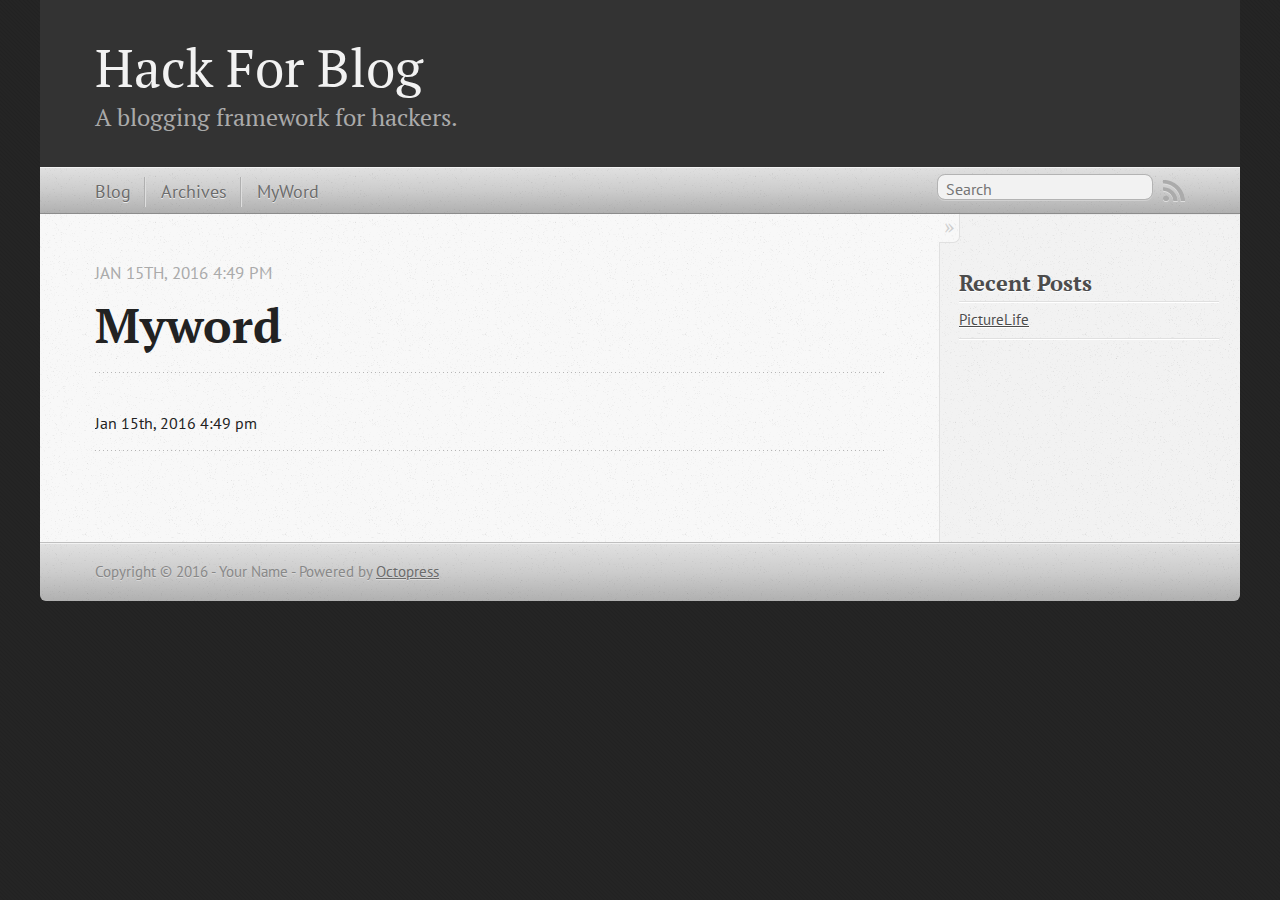
<file: myword/index.html>
<!DOCTYPE html>
<!--[if IEMobile 7 ]><html class="no-js iem7"><![endif]-->
<!--[if lt IE 9]><html class="no-js lte-ie8"><![endif]-->
<!--[if (gt IE 8)|(gt IEMobile 7)|!(IEMobile)|!(IE)]><!--><html class="no-js" lang="en"><!--<![endif]-->
<head>
  <meta charset="utf-8">
  <title>Myword - Hack For Blog</title>
  <meta name="author" content="Your Name">

  
  <meta name="description" content=" Myword Jan 15th, 2016 4:49 pm Jan 15th, 2016 4:49 pm Recent Posts PictureLife ">
  

  <!-- http://t.co/dKP3o1e -->
  <meta name="HandheldFriendly" content="True">
  <meta name="MobileOptimized" content="320">
  <meta name="viewport" content="width=device-width, initial-scale=1">

  
  <link rel="canonical" href="http://createword.github.io/myword/">
  <link href="/favicon.png" rel="icon">
  <link href="/stylesheets/screen.css" media="screen, projection" rel="stylesheet" type="text/css">
  <link href="/atom.xml" rel="alternate" title="Hack For Blog" type="application/atom+xml">
  <script src="/javascripts/modernizr-2.0.js"></script>
  <script src="//libs.baidu.com/jquery/1.9.1/jquery.min.js"></script>
  <script>!window.jQuery && document.write(unescape('%3Cscript src="/javascripts/libs/jquery.min.js"%3E%3C/script%3E'))</script>
  <script src="/javascripts/octopress.js" type="text/javascript"></script>
  <!--Fonts from Google"s Web font directory at http://google.com/webfonts -->
<link href="//fonts.googleapis.com/css?family=PT+Serif:regular,italic,bold,bolditalic" rel="stylesheet" type="text/css">
<link href="//fonts.googleapis.com/css?family=PT+Sans:regular,italic,bold,bolditalic" rel="stylesheet" type="text/css">

  

</head>

<body   >
  <header role="banner"><hgroup>
  <h1><a href="/">Hack For Blog</a></h1>
  
    <h2>A blogging framework for hackers.</h2>
  
</hgroup>

</header>
  <nav role="navigation"><ul class="subscription" data-subscription="rss">
  <li><a href="/atom.xml" rel="subscribe-rss" title="subscribe via RSS">RSS</a></li>
  
</ul>
  
<form action="https://www.baidu.com" method="get">
  <fieldset role="search">
    <input type="hidden" name="sitesearch" value="createword.github.io">
    <input class="search" type="text" name="q" results="0" placeholder="Search"/>
  </fieldset>
</form>
  
<ul class="main-navigation">
  <li><a href="/">Blog</a></li>
  <li><a href="/blog/archives">Archives</a></li>
   <li><a href="/myword">MyWord</a></li>
</ul>

</nav>
  <div id="main">
    <div id="content">
      <div>
<article role="article">
  
  <header>
    <h1 class="entry-title">Myword</h1>
    <p class="meta">




<time class='entry-date' datetime='2016-01-15T16:49:00+08:00'><span class='date'><span class='date-month'>Jan</span> <span class='date-day'>15</span><span class='date-suffix'>th</span>, <span class='date-year'>2016</span></span> <span class='time'>4:49 pm</span></time></p>
  </header>
  
  

  
    <footer>
      <p class="meta">
        
        




<time class='entry-date' datetime='2016-01-15T16:49:00+08:00'><span class='date'><span class='date-month'>Jan</span> <span class='date-day'>15</span><span class='date-suffix'>th</span>, <span class='date-year'>2016</span></span> <span class='time'>4:49 pm</span></time>
        
      </p>
      
        <div class="sharing">
  
  
  
  
  
  <!-- JiaThis Button BEGIN -->
<div class="jiathis_style_32x32">
	<a class="jiathis_button_qzone"></a>
	<a class="jiathis_button_tsina"></a>
	<a class="jiathis_button_tqq"></a>
	<a class="jiathis_button_weixin"></a>
	<a class="jiathis_button_renren"></a>
	<a href="http://www.jiathis.com/share" class="jiathis jiathis_txt jtico jtico_jiathis" target="_blank"></a>
	<a class="jiathis_counter_style"></a>
</div>
<script type="text/javascript" src="http://v3.jiathis.com/code/jia.js" charset="utf-8"></script>
<!-- JiaThis Button END -->
  
</div>

      
    </footer>
  
</article>

</div>

<aside class="sidebar">
  
    <section>
  <h1>Recent Posts</h1>
  <ul id="recent_posts">
    
      <li class="post">
        <a href="/blog/2016/01/15/picforlife/">PictureLife</a>
      </li>
    
  </ul>
</section>





  
</aside>


    </div>
  </div>
  <footer role="contentinfo"><p>
  Copyright &copy; 2016 - Your Name -
  <span class="credit">Powered by <a href="http://octopress.org">Octopress</a></span>
</p>

</footer>
  











</body>
</html>
</file>
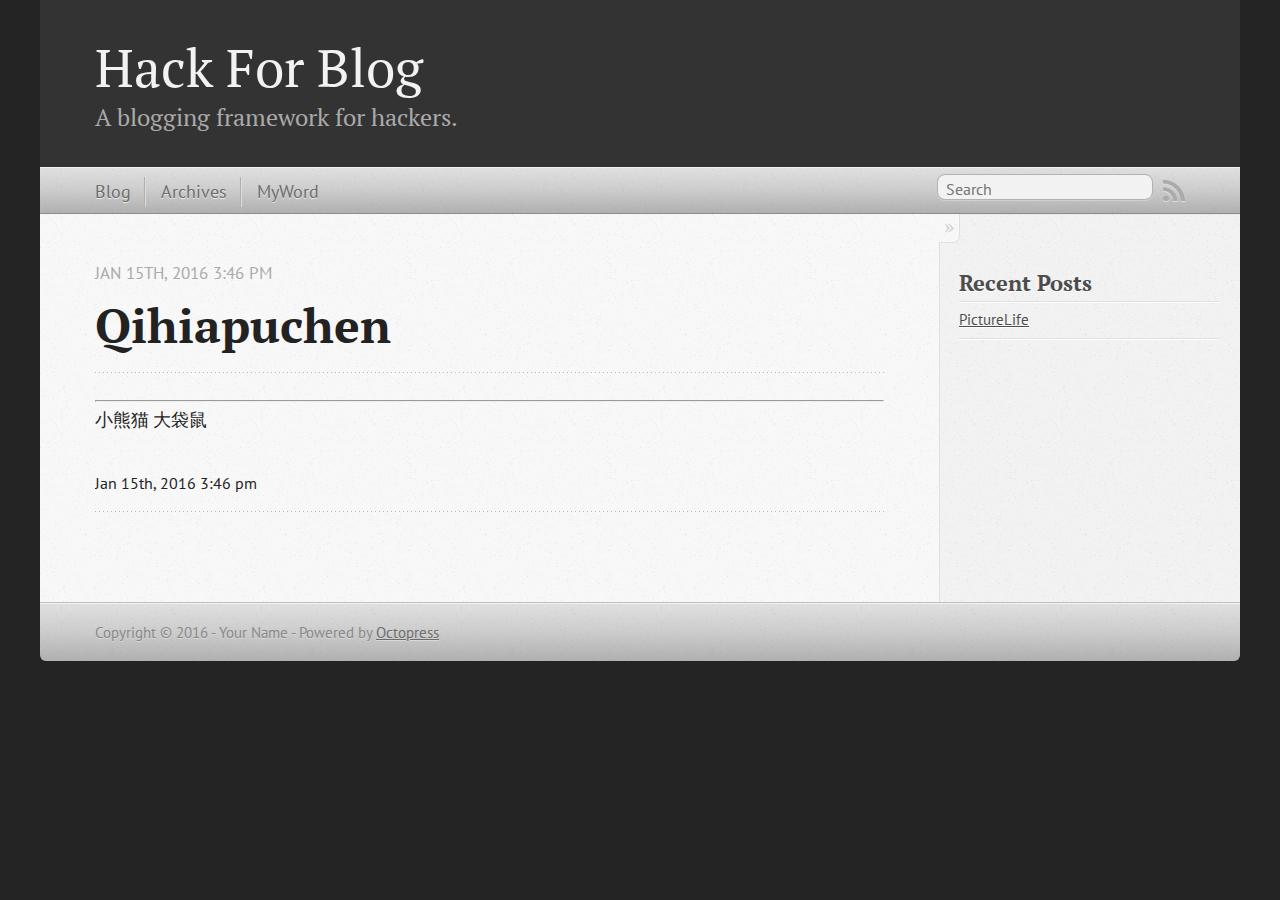
<file: qihiapuchen/index.html>
<!DOCTYPE html>
<!--[if IEMobile 7 ]><html class="no-js iem7"><![endif]-->
<!--[if lt IE 9]><html class="no-js lte-ie8"><![endif]-->
<!--[if (gt IE 8)|(gt IEMobile 7)|!(IEMobile)|!(IE)]><!--><html class="no-js" lang="en"><!--<![endif]-->
<head>
  <meta charset="utf-8">
  <title>Qihiapuchen - Hack For Blog</title>
  <meta name="author" content="Your Name">

  
  <meta name="description" content=" Qihiapuchen Jan 15th, 2016 3:46 pm 小熊猫 大袋鼠 Jan 15th, 2016 3:46 pm Recent Posts PictureLife ">
  

  <!-- http://t.co/dKP3o1e -->
  <meta name="HandheldFriendly" content="True">
  <meta name="MobileOptimized" content="320">
  <meta name="viewport" content="width=device-width, initial-scale=1">

  
  <link rel="canonical" href="http://createword.github.io/qihiapuchen/">
  <link href="/favicon.png" rel="icon">
  <link href="/stylesheets/screen.css" media="screen, projection" rel="stylesheet" type="text/css">
  <link href="/atom.xml" rel="alternate" title="Hack For Blog" type="application/atom+xml">
  <script src="/javascripts/modernizr-2.0.js"></script>
  <script src="//libs.baidu.com/jquery/1.9.1/jquery.min.js"></script>
  <script>!window.jQuery && document.write(unescape('%3Cscript src="/javascripts/libs/jquery.min.js"%3E%3C/script%3E'))</script>
  <script src="/javascripts/octopress.js" type="text/javascript"></script>
  <!--Fonts from Google"s Web font directory at http://google.com/webfonts -->
<link href="//fonts.googleapis.com/css?family=PT+Serif:regular,italic,bold,bolditalic" rel="stylesheet" type="text/css">
<link href="//fonts.googleapis.com/css?family=PT+Sans:regular,italic,bold,bolditalic" rel="stylesheet" type="text/css">

  

</head>

<body   >
  <header role="banner"><hgroup>
  <h1><a href="/">Hack For Blog</a></h1>
  
    <h2>A blogging framework for hackers.</h2>
  
</hgroup>

</header>
  <nav role="navigation"><ul class="subscription" data-subscription="rss">
  <li><a href="/atom.xml" rel="subscribe-rss" title="subscribe via RSS">RSS</a></li>
  
</ul>
  
<form action="https://www.baidu.com" method="get">
  <fieldset role="search">
    <input type="hidden" name="sitesearch" value="createword.github.io">
    <input class="search" type="text" name="q" results="0" placeholder="Search"/>
  </fieldset>
</form>
  
<ul class="main-navigation">
  <li><a href="/">Blog</a></li>
  <li><a href="/blog/archives">Archives</a></li>
   <li><a href="/myword">MyWord</a></li>
</ul>

</nav>
  <div id="main">
    <div id="content">
      <div>
<article role="article">
  
  <header>
    <h1 class="entry-title">Qihiapuchen</h1>
    <p class="meta">




<time class='entry-date' datetime='2016-01-15T15:46:00+08:00'><span class='date'><span class='date-month'>Jan</span> <span class='date-day'>15</span><span class='date-suffix'>th</span>, <span class='date-year'>2016</span></span> <span class='time'>3:46 pm</span></time></p>
  </header>
  
  <hr />

<p>小熊猫  大袋鼠</p>

  
    <footer>
      <p class="meta">
        
        




<time class='entry-date' datetime='2016-01-15T15:46:00+08:00'><span class='date'><span class='date-month'>Jan</span> <span class='date-day'>15</span><span class='date-suffix'>th</span>, <span class='date-year'>2016</span></span> <span class='time'>3:46 pm</span></time>
        
      </p>
      
        <div class="sharing">
  
  
  
  
  
  <!-- JiaThis Button BEGIN -->
<div class="jiathis_style_32x32">
	<a class="jiathis_button_qzone"></a>
	<a class="jiathis_button_tsina"></a>
	<a class="jiathis_button_tqq"></a>
	<a class="jiathis_button_weixin"></a>
	<a class="jiathis_button_renren"></a>
	<a href="http://www.jiathis.com/share" class="jiathis jiathis_txt jtico jtico_jiathis" target="_blank"></a>
	<a class="jiathis_counter_style"></a>
</div>
<script type="text/javascript" src="http://v3.jiathis.com/code/jia.js" charset="utf-8"></script>
<!-- JiaThis Button END -->
  
</div>

      
    </footer>
  
</article>

</div>

<aside class="sidebar">
  
    <section>
  <h1>Recent Posts</h1>
  <ul id="recent_posts">
    
      <li class="post">
        <a href="/blog/2016/01/15/picforlife/">PictureLife</a>
      </li>
    
  </ul>
</section>





  
</aside>


    </div>
  </div>
  <footer role="contentinfo"><p>
  Copyright &copy; 2016 - Your Name -
  <span class="credit">Powered by <a href="http://octopress.org">Octopress</a></span>
</p>

</footer>
  











</body>
</html>
</file>
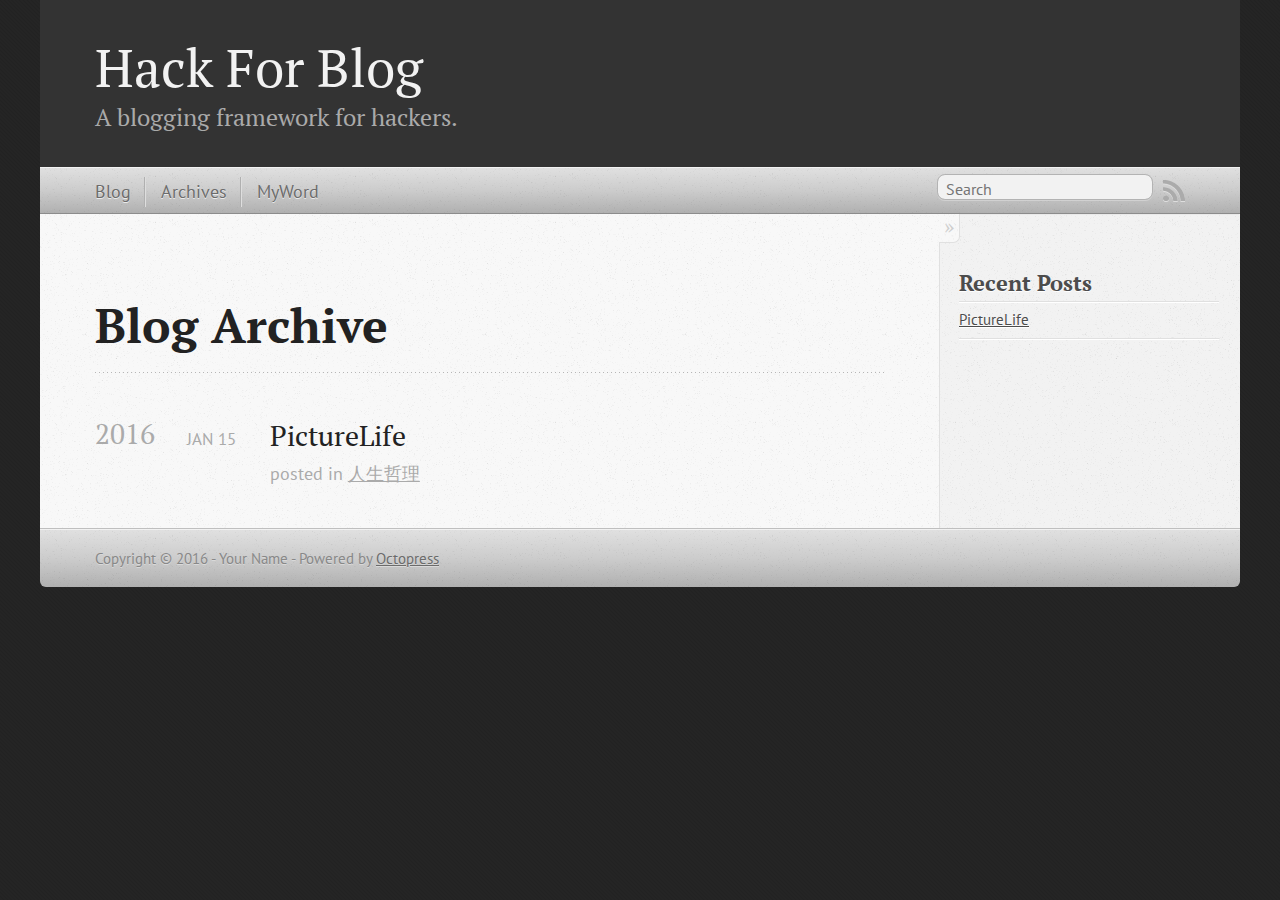
<file: blog/archives/index.html>
<!DOCTYPE html>
<!--[if IEMobile 7 ]><html class="no-js iem7"><![endif]-->
<!--[if lt IE 9]><html class="no-js lte-ie8"><![endif]-->
<!--[if (gt IE 8)|(gt IEMobile 7)|!(IEMobile)|!(IE)]><!--><html class="no-js" lang="en"><!--<![endif]-->
<head>
  <meta charset="utf-8">
  <title>Blog Archive - Hack For Blog</title>
  <meta name="author" content="Your Name">

  
  <meta name="description" content=" Blog Archive 2016 PictureLife
Jan 15 2016 posted in 人生哲理 Recent Posts PictureLife ">
  

  <!-- http://t.co/dKP3o1e -->
  <meta name="HandheldFriendly" content="True">
  <meta name="MobileOptimized" content="320">
  <meta name="viewport" content="width=device-width, initial-scale=1">

  
  <link rel="canonical" href="http://createword.github.io/blog/archives/">
  <link href="/favicon.png" rel="icon">
  <link href="/stylesheets/screen.css" media="screen, projection" rel="stylesheet" type="text/css">
  <link href="/atom.xml" rel="alternate" title="Hack For Blog" type="application/atom+xml">
  <script src="/javascripts/modernizr-2.0.js"></script>
  <script src="//libs.baidu.com/jquery/1.9.1/jquery.min.js"></script>
  <script>!window.jQuery && document.write(unescape('%3Cscript src="/javascripts/libs/jquery.min.js"%3E%3C/script%3E'))</script>
  <script src="/javascripts/octopress.js" type="text/javascript"></script>
  <!--Fonts from Google"s Web font directory at http://google.com/webfonts -->
<link href="//fonts.googleapis.com/css?family=PT+Serif:regular,italic,bold,bolditalic" rel="stylesheet" type="text/css">
<link href="//fonts.googleapis.com/css?family=PT+Sans:regular,italic,bold,bolditalic" rel="stylesheet" type="text/css">

  

</head>

<body   >
  <header role="banner"><hgroup>
  <h1><a href="/">Hack For Blog</a></h1>
  
    <h2>A blogging framework for hackers.</h2>
  
</hgroup>

</header>
  <nav role="navigation"><ul class="subscription" data-subscription="rss">
  <li><a href="/atom.xml" rel="subscribe-rss" title="subscribe via RSS">RSS</a></li>
  
</ul>
  
<form action="https://www.baidu.com" method="get">
  <fieldset role="search">
    <input type="hidden" name="sitesearch" value="createword.github.io">
    <input class="search" type="text" name="q" results="0" placeholder="Search"/>
  </fieldset>
</form>
  
<ul class="main-navigation">
  <li><a href="/">Blog</a></li>
  <li><a href="/blog/archives">Archives</a></li>
   <li><a href="/myword">MyWord</a></li>
</ul>

</nav>
  <div id="main">
    <div id="content">
      <div>
<article role="article">
  
  <header>
    <h1 class="entry-title">Blog Archive</h1>
    
  </header>
  
  <div id="blog-archives">



  
  <h2>2016</h2>

<article>
  
<h1><a href="/blog/2016/01/15/picforlife/">PictureLife</a></h1>
<time datetime="2016-01-15T16:56:07+08:00" pubdate><span class='month'>Jan</span> <span class='day'>15</span> <span class='year'>2016</span></time>

<footer>
  <span class="categories">posted in <a class='category' href='/blog/categories/ren-sheng-zhe-li/'>人生哲理</a></span>
</footer>


</article>

</div>

  
</article>

</div>

<aside class="sidebar">
  
    <section>
  <h1>Recent Posts</h1>
  <ul id="recent_posts">
    
      <li class="post">
        <a href="/blog/2016/01/15/picforlife/">PictureLife</a>
      </li>
    
  </ul>
</section>





  
</aside>


    </div>
  </div>
  <footer role="contentinfo"><p>
  Copyright &copy; 2016 - Your Name -
  <span class="credit">Powered by <a href="http://octopress.org">Octopress</a></span>
</p>

</footer>
  











</body>
</html>
</file>
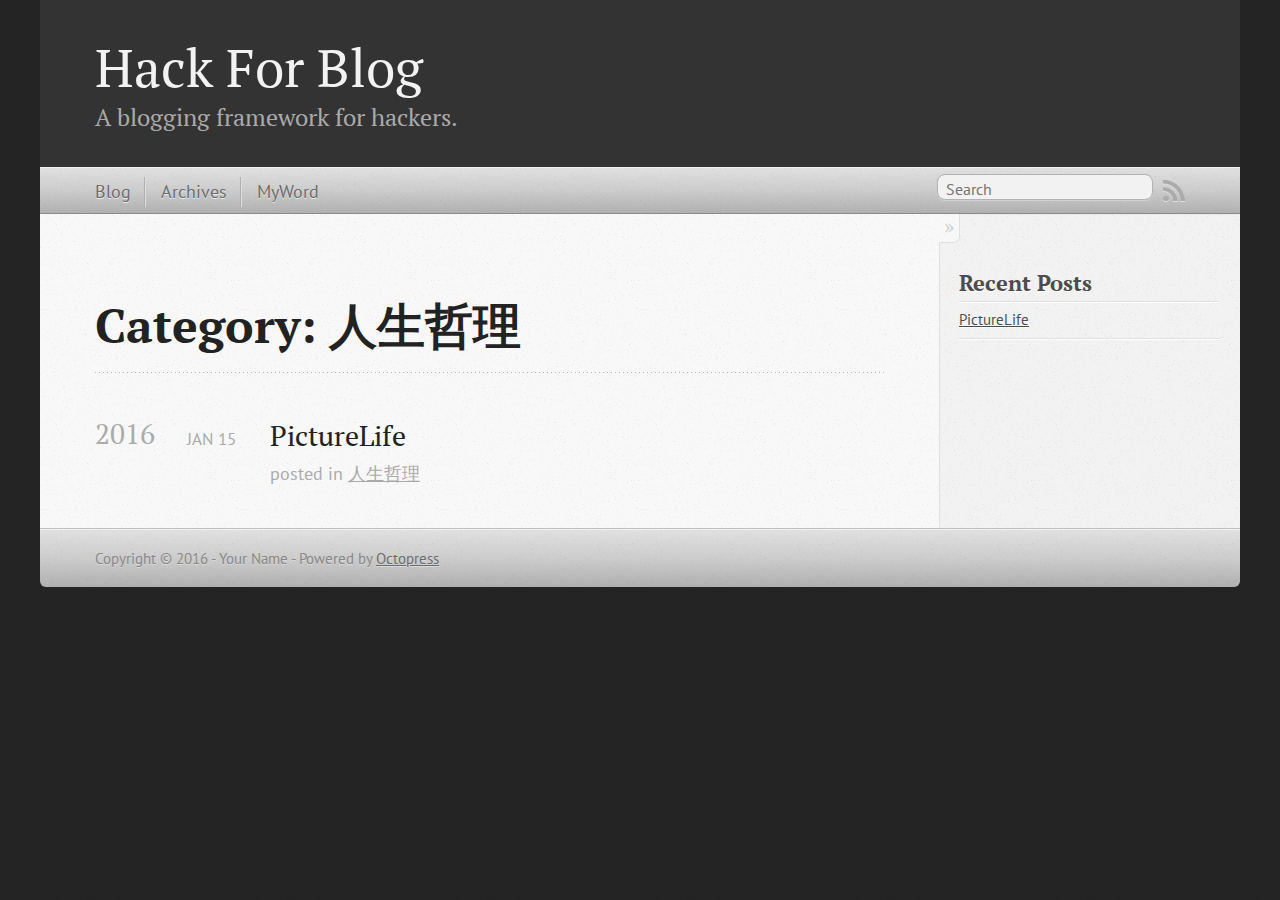
<file: blog/categories/ren-sheng-zhe-li/index.html>
<!DOCTYPE html>
<!--[if IEMobile 7 ]><html class="no-js iem7"><![endif]-->
<!--[if lt IE 9]><html class="no-js lte-ie8"><![endif]-->
<!--[if (gt IE 8)|(gt IEMobile 7)|!(IEMobile)|!(IE)]><!--><html class="no-js" lang="en"><!--<![endif]-->
<head>
  <meta charset="utf-8">
  <title>Category: 人生哲理 - Hack For Blog</title>
  <meta name="author" content="Your Name">

  
  <meta name="description" content="Category: 人生哲理">
  

  <!-- http://t.co/dKP3o1e -->
  <meta name="HandheldFriendly" content="True">
  <meta name="MobileOptimized" content="320">
  <meta name="viewport" content="width=device-width, initial-scale=1">

  
  <link rel="canonical" href="http://createword.github.io/blog/categories/ren-sheng-zhe-li/">
  <link href="/favicon.png" rel="icon">
  <link href="/stylesheets/screen.css" media="screen, projection" rel="stylesheet" type="text/css">
  <link href="/atom.xml" rel="alternate" title="Hack For Blog" type="application/atom+xml">
  <script src="/javascripts/modernizr-2.0.js"></script>
  <script src="//libs.baidu.com/jquery/1.9.1/jquery.min.js"></script>
  <script>!window.jQuery && document.write(unescape('%3Cscript src="/javascripts/libs/jquery.min.js"%3E%3C/script%3E'))</script>
  <script src="/javascripts/octopress.js" type="text/javascript"></script>
  <!--Fonts from Google"s Web font directory at http://google.com/webfonts -->
<link href="//fonts.googleapis.com/css?family=PT+Serif:regular,italic,bold,bolditalic" rel="stylesheet" type="text/css">
<link href="//fonts.googleapis.com/css?family=PT+Sans:regular,italic,bold,bolditalic" rel="stylesheet" type="text/css">

  

</head>

<body   >
  <header role="banner"><hgroup>
  <h1><a href="/">Hack For Blog</a></h1>
  
    <h2>A blogging framework for hackers.</h2>
  
</hgroup>

</header>
  <nav role="navigation"><ul class="subscription" data-subscription="rss">
  <li><a href="/atom.xml" rel="subscribe-rss" title="subscribe via RSS">RSS</a></li>
  
</ul>
  
<form action="https://www.baidu.com" method="get">
  <fieldset role="search">
    <input type="hidden" name="sitesearch" value="createword.github.io">
    <input class="search" type="text" name="q" results="0" placeholder="Search"/>
  </fieldset>
</form>
  
<ul class="main-navigation">
  <li><a href="/">Blog</a></li>
  <li><a href="/blog/archives">Archives</a></li>
   <li><a href="/myword">MyWord</a></li>
</ul>

</nav>
  <div id="main">
    <div id="content">
      <div>
<article role="article">
  
  <header>
    <h1 class="entry-title">Category: 人生哲理</h1>
    
  </header>
  
  <div id="blog-archives" class="category">



  
  <h2>2016</h2>

<article>
  
<h1><a href="/blog/2016/01/15/picforlife/">PictureLife</a></h1>
<time datetime="2016-01-15T16:56:07+08:00" pubdate><span class='month'>Jan</span> <span class='day'>15</span> <span class='year'>2016</span></time>

<footer>
  <span class="categories">posted in <a class='category' href='/blog/categories/ren-sheng-zhe-li/'>人生哲理</a></span>
</footer>


</article>

</div>

  
</article>

</div>

<aside class="sidebar">
  
    <section>
  <h1>Recent Posts</h1>
  <ul id="recent_posts">
    
      <li class="post">
        <a href="/blog/2016/01/15/picforlife/">PictureLife</a>
      </li>
    
  </ul>
</section>





  
</aside>


    </div>
  </div>
  <footer role="contentinfo"><p>
  Copyright &copy; 2016 - Your Name -
  <span class="credit">Powered by <a href="http://octopress.org">Octopress</a></span>
</p>

</footer>
  











</body>
</html>
</file>
<file: stylesheets/screen.css>
html,body,div,span,applet,object,iframe,h1,h2,h3,h4,h5,h6,p,blockquote,pre,a,abbr,acronym,address,big,cite,code,del,dfn,em,img,ins,kbd,q,s,samp,small,strike,strong,sub,sup,tt,var,b,u,i,center,dl,dt,dd,ol,ul,li,fieldset,form,label,legend,table,caption,tbody,tfoot,thead,tr,th,td,article,aside,canvas,details,embed,figure,figcaption,footer,header,hgroup,menu,nav,output,ruby,section,summary,time,mark,audio,video{margin:0;padding:0;border:0;font:inherit;font-size:100%;vertical-align:baseline}html{line-height:1}ol,ul{list-style:none}table{border-collapse:collapse;border-spacing:0}caption,th,td{text-align:left;font-weight:normal;vertical-align:middle}q,blockquote{quotes:none}q:before,q:after,blockquote:before,blockquote:after{content:"";content:none}a img{border:none}article,aside,details,figcaption,figure,footer,header,hgroup,main,menu,nav,section,summary{display:block}a{color:#1863a1}a:visited{color:#751590}a:focus{color:#0181eb}a:hover{color:#0181eb}a:active{color:#01579f}aside.sidebar a{color:#222}aside.sidebar a:focus{color:#0181eb}aside.sidebar a:hover{color:#0181eb}aside.sidebar a:active{color:#01579f}a{-moz-transition:color .3s;-o-transition:color .3s;-webkit-transition:color .3s;transition:color .3s}html{background:#252525 url('/images/line-tile.png?1452843855') top left}body>div{background:#f2f2f2 url('/images/noise.png?1452843855') top left;border-bottom:1px solid #bfbfbf}body>div>div{background:#f8f8f8 url('/images/noise.png?1452843855') top left;border-right:1px solid #e0e0e0}.heading,body>header h1,h1,h2,h3,h4,h5,h6{font-family:"PT Serif","Georgia","Helvetica Neue",Arial,sans-serif}.sans,body>header h2,article header p.meta,article>footer,#content .blog-index footer,html .gist .gist-file .gist-meta,#blog-archives a.category,#blog-archives time,aside.sidebar section,body>footer{font-family:"PT Sans","Helvetica Neue",Arial,sans-serif}.serif,body,#content .blog-index a[rel=full-article]{font-family:"PT Serif",Georgia,Times,"Times New Roman",serif}.mono,pre,code,tt,p code,li code{font-family:Menlo,Monaco,"Andale Mono","lucida console","Courier New",monospace}body>header h1{font-size:2.2em;font-family:"PT Serif","Georgia","Helvetica Neue",Arial,sans-serif;font-weight:normal;line-height:1.2em;margin-bottom:0.6667em}body>header h2{font-family:"PT Serif","Georgia","Helvetica Neue",Arial,sans-serif}body{line-height:1.5em;color:#222}h1{font-size:2.2em;line-height:1.2em}@media only screen and (min-width: 992px){body{font-size:1.15em}h1{font-size:2.6em;line-height:1.2em}}h1,h2,h3,h4,h5,h6{text-rendering:optimizelegibility;margin-bottom:1em;font-weight:bold}h2,section h1{font-size:1.5em}h3,section h2,section section h1{font-size:1.3em}h4,section h3,section section h2,section section section h1{font-size:1em}h5,section h4,section section h3{font-size:.9em}h6,section h5,section section h4,section section section h3{font-size:.8em}p,article blockquote,ul,ol{margin-bottom:1.5em}ul{list-style-type:disc}ul ul{list-style-type:circle;margin-bottom:0px}ul ul ul{list-style-type:square;margin-bottom:0px}ol{list-style-type:decimal}ol ol{list-style-type:lower-alpha;margin-bottom:0px}ol ol ol{list-style-type:lower-roman;margin-bottom:0px}ul,ul ul,ul ol,ol,ol ul,ol ol{margin-left:1.3em}ul ul,ul ol,ol ul,ol ol{margin-bottom:0em}strong{font-weight:bold}em{font-style:italic}sup,sub{font-size:0.75em;position:relative;display:inline-block;padding:0 .2em;line-height:.8em}sup{top:-.5em}sub{bottom:-.5em}a[rev='footnote']{font-size:.75em;padding:0 .3em;line-height:1}q{font-style:italic}q:before{content:"\201C"}q:after{content:"\201D"}em,dfn{font-style:italic}strong,dfn{font-weight:bold}del,s{text-decoration:line-through}abbr,acronym{border-bottom:1px dotted;cursor:help}hr{margin-bottom:0.2em}small{font-size:.8em}big{font-size:1.2em}article blockquote{font-style:italic;position:relative;font-size:1.2em;line-height:1.5em;padding-left:1em;border-left:4px solid rgba(170,170,170,0.5)}article blockquote cite{font-style:italic}article blockquote cite a{color:#aaa !important;word-wrap:break-word}article blockquote cite:before{content:'\2014';padding-right:.3em;padding-left:.3em;color:#aaa}@media only screen and (min-width: 992px){article blockquote{padding-left:1.5em;border-left-width:4px}}.pullquote-right:before,.pullquote-left:before{padding:0;border:none;content:attr(data-pullquote);float:right;width:45%;margin:.5em 0 1em 1.5em;position:relative;top:7px;font-size:1.4em;line-height:1.45em}.pullquote-left:before{float:left;margin:.5em 1.5em 1em 0}.force-wrap,article a,aside.sidebar a{white-space:-moz-pre-wrap;white-space:-pre-wrap;white-space:-o-pre-wrap;white-space:pre-wrap;word-wrap:break-word}.group,body>header,body>nav,body>footer,body #content>article,body #content>div>article,body #content>div>section,body div.pagination,aside.sidebar,#main,#content,.sidebar{*zoom:1}.group:after,body>header:after,body>nav:after,body>footer:after,body #content>article:after,body #content>div>article:after,body #content>div>section:after,body div.pagination:after,#main:after,#content:after,.sidebar:after{content:"";display:table;clear:both}body{-webkit-text-size-adjust:none;max-width:1200px;position:relative;margin:0 auto}body>header,body>nav,body>footer,body #content>article,body #content>div>article,body #content>div>section{padding-left:18px;padding-right:18px}@media only screen and (min-width: 480px){body>header,body>nav,body>footer,body #content>article,body #content>div>article,body #content>div>section{padding-left:25px;padding-right:25px}}@media only screen and (min-width: 768px){body>header,body>nav,body>footer,body #content>article,body #content>div>article,body #content>div>section{padding-left:35px;padding-right:35px}}@media only screen and (min-width: 992px){body>header,body>nav,body>footer,body #content>article,body #content>div>article,body #content>div>section{padding-left:55px;padding-right:55px}}body div.pagination{margin-left:18px;margin-right:18px}@media only screen and (min-width: 480px){body div.pagination{margin-left:25px;margin-right:25px}}@media only screen and (min-width: 768px){body div.pagination{margin-left:35px;margin-right:35px}}@media only screen and (min-width: 992px){body div.pagination{margin-left:55px;margin-right:55px}}body>header{font-size:1em;padding-top:1.5em;padding-bottom:1.5em}#content{overflow:hidden}#content>div,#content>article{width:100%}aside.sidebar{float:none;padding:0 18px 1px;background-color:#f7f7f7;border-top:1px solid #e0e0e0}.flex-content,article img,article video,article .flash-video,aside.sidebar img{max-width:100%;height:auto}.basic-alignment.left,article img.left,article video.left,article .left.flash-video,aside.sidebar img.left{float:left;margin-right:1.5em}.basic-alignment.right,article img.right,article video.right,article .right.flash-video,aside.sidebar img.right{float:right;margin-left:1.5em}.basic-alignment.center,article img.center,article video.center,article .center.flash-video,aside.sidebar img.center{display:block;margin:0 auto 1.5em}.basic-alignment.left,article img.left,article video.left,article .left.flash-video,aside.sidebar img.left,.basic-alignment.right,article img.right,article video.right,article .right.flash-video,aside.sidebar img.right{margin-bottom:.8em}.toggle-sidebar,.no-sidebar .toggle-sidebar{display:none}@media only screen and (min-width: 750px){body.sidebar-footer aside.sidebar{float:none;width:auto;clear:left;margin:0;padding:0 35px 1px;background-color:#f7f7f7;border-top:1px solid #eaeaea}body.sidebar-footer aside.sidebar section.odd,body.sidebar-footer aside.sidebar section.even{float:left;width:48%}body.sidebar-footer aside.sidebar section.odd{margin-left:0}body.sidebar-footer aside.sidebar section.even{margin-left:4%}body.sidebar-footer aside.sidebar.thirds section{width:30%;margin-left:5%}body.sidebar-footer aside.sidebar.thirds section.first{margin-left:0;clear:both}}body.sidebar-footer #content{margin-right:0px}body.sidebar-footer .toggle-sidebar{display:none}@media only screen and (min-width: 550px){body>header{font-size:1em}}@media only screen and (min-width: 750px){aside.sidebar{float:none;width:auto;clear:left;margin:0;padding:0 35px 1px;background-color:#f7f7f7;border-top:1px solid #eaeaea}aside.sidebar section.odd,aside.sidebar section.even{float:left;width:48%}aside.sidebar section.odd{margin-left:0}aside.sidebar section.even{margin-left:4%}aside.sidebar.thirds section{width:30%;margin-left:5%}aside.sidebar.thirds section.first{margin-left:0;clear:both}}@media only screen and (min-width: 768px){body{-webkit-text-size-adjust:auto}body>header{font-size:1.2em}#main{padding:0;margin:0 auto}#content{overflow:visible;margin-right:240px;position:relative}.no-sidebar #content{margin-right:0;border-right:0}.collapse-sidebar #content{margin-right:20px}#content>div,#content>article{padding-top:17.5px;padding-bottom:17.5px;float:left}aside.sidebar{width:210px;padding:0 15px 15px;background:none;clear:none;float:left;margin:0 -100% 0 0}aside.sidebar section{width:auto;margin-left:0}aside.sidebar section.odd,aside.sidebar section.even{float:none;width:auto;margin-left:0}.collapse-sidebar aside.sidebar{float:none;width:auto;clear:left;margin:0;padding:0 35px 1px;background-color:#f7f7f7;border-top:1px solid #eaeaea}.collapse-sidebar aside.sidebar section.odd,.collapse-sidebar aside.sidebar section.even{float:left;width:48%}.collapse-sidebar aside.sidebar section.odd{margin-left:0}.collapse-sidebar aside.sidebar section.even{margin-left:4%}.collapse-sidebar aside.sidebar.thirds section{width:30%;margin-left:5%}.collapse-sidebar aside.sidebar.thirds section.first{margin-left:0;clear:both}}@media only screen and (min-width: 992px){body>header{font-size:1.3em}#content{margin-right:300px}#content>div,#content>article{padding-top:27.5px;padding-bottom:27.5px}aside.sidebar{width:260px;padding:1.2em 20px 20px}.collapse-sidebar aside.sidebar{padding-left:55px;padding-right:55px}}@media only screen and (min-width: 768px){ul,ol{margin-left:0}}body>header{background:#333}body>header h1{display:inline-block;margin:0}body>header h1 a,body>header h1 a:visited,body>header h1 a:hover{color:#f2f2f2;text-decoration:none}body>header h2{margin:.2em 0 0;font-size:1em;color:#aaa;font-weight:normal}body>nav{position:relative;background-color:#ccc;background:url('/images/noise.png?1452843855'),url('[data-uri]');background:url('/images/noise.png?1452843855'),-webkit-gradient(linear, 50% 0%, 50% 100%, color-stop(0%, #e0e0e0),color-stop(50%, #cccccc),color-stop(100%, #b0b0b0));background:url('/images/noise.png?1452843855'),-moz-linear-gradient(#e0e0e0,#cccccc,#b0b0b0);background:url('/images/noise.png?1452843855'),-webkit-linear-gradient(#e0e0e0,#cccccc,#b0b0b0);background:url('/images/noise.png?1452843855'),linear-gradient(#e0e0e0,#cccccc,#b0b0b0);border-top:1px solid #f2f2f2;border-bottom:1px solid #8c8c8c;padding-top:.35em;padding-bottom:.35em}body>nav form{-moz-background-clip:padding;-o-background-clip:padding-box;-webkit-background-clip:padding;background-clip:padding-box;margin:0;padding:0}body>nav form .search{padding:.3em .5em 0;font-size:.85em;font-family:"PT Sans","Helvetica Neue",Arial,sans-serif;line-height:1.1em;width:95%;-moz-border-radius:.5em;-webkit-border-radius:.5em;border-radius:.5em;-moz-background-clip:padding;-o-background-clip:padding-box;-webkit-background-clip:padding;background-clip:padding-box;-moz-box-shadow:#d1d1d1 0 1px;-webkit-box-shadow:#d1d1d1 0 1px;box-shadow:#d1d1d1 0 1px;background-color:#f2f2f2;border:1px solid #b3b3b3;color:#888}body>nav form .search:focus{color:#444;border-color:#80b1df;-moz-box-shadow:#80b1df 0 0 4px,#80b1df 0 0 3px inset;-webkit-box-shadow:#80b1df 0 0 4px,#80b1df 0 0 3px inset;box-shadow:#80b1df 0 0 4px,#80b1df 0 0 3px inset;background-color:#fff;outline:none}body>nav fieldset[role=search]{float:right;width:48%}body>nav fieldset.mobile-nav{float:left;width:48%}body>nav fieldset.mobile-nav select{width:100%;font-size:.8em;border:1px solid #888}body>nav ul{display:none}@media only screen and (min-width: 550px){body>nav{font-size:.9em}body>nav ul{margin:0;padding:0;border:0;overflow:hidden;*zoom:1;float:left;display:block;padding-top:.15em}body>nav ul li{list-style-image:none;list-style-type:none;margin-left:0;white-space:nowrap;float:left;padding-left:0;padding-right:0}body>nav ul li:first-child{padding-left:0}body>nav ul li:last-child{padding-right:0}body>nav ul li.last{padding-right:0}body>nav ul.subscription{margin-left:.8em;float:right}body>nav ul.subscription li:last-child a{padding-right:0}body>nav ul li{margin:0}body>nav a{color:#6b6b6b;font-family:"PT Sans","Helvetica Neue",Arial,sans-serif;text-shadow:#ebebeb 0 1px;float:left;text-decoration:none;font-size:1.1em;padding:.1em 0;line-height:1.5em}body>nav a:visited{color:#6b6b6b}body>nav a:hover{color:#2b2b2b}body>nav li+li{border-left:1px solid #b0b0b0;margin-left:.8em}body>nav li+li a{padding-left:.8em;border-left:1px solid #dedede}body>nav form{float:right;text-align:left;padding-left:.8em;width:175px}body>nav form .search{width:93%;font-size:.95em;line-height:1.2em}body>nav ul[data-subscription$=email]+form{width:97px}body>nav ul[data-subscription$=email]+form .search{width:91%}body>nav fieldset.mobile-nav{display:none}body>nav fieldset[role=search]{width:99%}}@media only screen and (min-width: 992px){body>nav form{width:215px}body>nav ul[data-subscription$=email]+form{width:147px}}.no-placeholder body>nav .search{background:#f2f2f2 url('/images/search.png?1452843855') 0.3em 0.25em no-repeat;text-indent:1.3em}@media only screen and (min-width: 550px){.maskImage body>nav ul[data-subscription$=email]+form{width:123px}}@media only screen and (min-width: 992px){.maskImage body>nav ul[data-subscription$=email]+form{width:173px}}.maskImage ul.subscription{position:relative;top:.2em}.maskImage ul.subscription li,.maskImage ul.subscription a{border:0;padding:0}.maskImage a[rel=subscribe-rss]{position:relative;top:0px;text-indent:-999999em;background-color:#dedede;border:0;padding:0}.maskImage a[rel=subscribe-rss],.maskImage a[rel=subscribe-rss]:after{-webkit-mask-image:url('/images/rss.png?1452843855');-moz-mask-image:url('/images/rss.png?1452843855');-ms-mask-image:url('/images/rss.png?1452843855');-o-mask-image:url('/images/rss.png?1452843855');mask-image:url('/images/rss.png?1452843855');-webkit-mask-repeat:no-repeat;-moz-mask-repeat:no-repeat;-ms-mask-repeat:no-repeat;-o-mask-repeat:no-repeat;mask-repeat:no-repeat;width:22px;height:22px}.maskImage a[rel=subscribe-rss]:after{content:"";position:absolute;top:-1px;left:0;background-color:#ababab}.maskImage a[rel=subscribe-rss]:hover:after{background-color:#9e9e9e}.maskImage a[rel=subscribe-email]{position:relative;top:0px;text-indent:-999999em;background-color:#dedede;border:0;padding:0}.maskImage a[rel=subscribe-email],.maskImage a[rel=subscribe-email]:after{-webkit-mask-image:url('/images/email.png?1452843855');-moz-mask-image:url('/images/email.png?1452843855');-ms-mask-image:url('/images/email.png?1452843855');-o-mask-image:url('/images/email.png?1452843855');mask-image:url('/images/email.png?1452843855');-webkit-mask-repeat:no-repeat;-moz-mask-repeat:no-repeat;-ms-mask-repeat:no-repeat;-o-mask-repeat:no-repeat;mask-repeat:no-repeat;width:28px;height:22px}.maskImage a[rel=subscribe-email]:after{content:"";position:absolute;top:-1px;left:0;background-color:#ababab}.maskImage a[rel=subscribe-email]:hover:after{background-color:#9e9e9e}article{padding-top:1em}article header{position:relative;padding-top:2em;padding-bottom:1em;margin-bottom:1em;background:url('[data-uri]') bottom left repeat-x}article header h1{margin:0}article header h1 a{text-decoration:none}article header h1 a:hover{text-decoration:underline}article header p{font-size:.9em;color:#aaa;margin:0}article header p.meta{text-transform:uppercase;position:absolute;top:0}@media only screen and (min-width: 768px){article header{margin-bottom:1.5em;padding-bottom:1em;background:url('[data-uri]') bottom left repeat-x}}article h2{padding-top:0.8em;background:url('[data-uri]') top left repeat-x}.entry-content article h2:first-child,article header+h2{padding-top:0}article h2:first-child,article header+h2{background:none}article .feature{padding-top:.5em;margin-bottom:1em;padding-bottom:1em;background:url('[data-uri]') bottom left repeat-x;font-size:2.0em;font-style:italic;line-height:1.3em}article img,article video,article .flash-video{-moz-border-radius:.3em;-webkit-border-radius:.3em;border-radius:.3em;-moz-box-shadow:rgba(0,0,0,0.15) 0 1px 4px;-webkit-box-shadow:rgba(0,0,0,0.15) 0 1px 4px;box-shadow:rgba(0,0,0,0.15) 0 1px 4px;-moz-box-sizing:border-box;-webkit-box-sizing:border-box;box-sizing:border-box;border:#fff 0.5em solid}article video,article .flash-video{margin:0 auto 1.5em}article video{display:block;width:100%}article .flash-video>div{position:relative;display:block;padding-bottom:56.25%;padding-top:1px;height:0;overflow:hidden}article .flash-video>div iframe,article .flash-video>div object,article .flash-video>div embed{position:absolute;top:0;left:0;width:100%;height:100%}article>footer{padding-bottom:2.5em;margin-top:2em}article>footer p.meta{margin-bottom:.8em;font-size:.85em;clear:both;overflow:hidden}.blog-index article+article{background:url('[data-uri]') top left repeat-x}#content .blog-index{padding-top:0;padding-bottom:0}#content .blog-index article{padding-top:2em}#content .blog-index article header{background:none;padding-bottom:0}#content .blog-index article h1{font-size:2.2em}#content .blog-index article h1 a{color:inherit}#content .blog-index article h1 a:hover{color:#0181eb}#content .blog-index a[rel=full-article]{background:#ebebeb;display:inline-block;padding:.4em .8em;margin-right:.5em;text-decoration:none;color:#666;-moz-transition:background-color .5s;-o-transition:background-color .5s;-webkit-transition:background-color .5s;transition:background-color .5s}#content .blog-index a[rel=full-article]:hover{background:#0181eb;text-shadow:none;color:#f8f8f8}#content .blog-index footer{margin-top:1em}.separator,article>footer .byline+time:before,article>footer time+time:before,article>footer .comments:before,article>footer .byline ~ .categories:before{content:"\2022 ";padding:0 .4em 0 .2em;display:inline-block}#content div.pagination{text-align:center;font-size:.95em;position:relative;background:url('[data-uri]') top left repeat-x;padding-top:1.5em;padding-bottom:1.5em}#content div.pagination a{text-decoration:none;color:#aaa}#content div.pagination a.prev{position:absolute;left:0}#content div.pagination a.next{position:absolute;right:0}#content div.pagination a:hover{color:#0181eb}#content div.pagination a[href*=archive]:before,#content div.pagination a[href*=archive]:after{content:'\2014';padding:0 .3em}p.meta+.sharing{padding-top:1em;padding-left:0;background:url('[data-uri]') top left repeat-x}#fb-root{display:none}.highlight,html .gist .gist-file .gist-syntax .gist-highlight{border:1px solid #05232b !important}.highlight table td.code,html .gist .gist-file .gist-syntax .gist-highlight table td.code{width:100%}.highlight .line-numbers,html .gist .gist-file .gist-syntax .highlight .line_numbers{text-align:right;font-size:13px;line-height:1.45em;background:#073642 url('/images/noise.png?1452843855') top left !important;border-right:1px solid #00232c !important;-moz-box-shadow:#083e4b -1px 0 inset;-webkit-box-shadow:#083e4b -1px 0 inset;box-shadow:#083e4b -1px 0 inset;text-shadow:#021014 0 -1px;padding:.8em !important;-moz-border-radius:0;-webkit-border-radius:0;border-radius:0}.highlight .line-numbers span,html .gist .gist-file .gist-syntax .highlight .line_numbers span{color:#586e75 !important}figure.code,.gist-file,pre{-moz-box-shadow:rgba(0,0,0,0.06) 0 0 10px;-webkit-box-shadow:rgba(0,0,0,0.06) 0 0 10px;box-shadow:rgba(0,0,0,0.06) 0 0 10px}figure.code .highlight pre,.gist-file .highlight pre,pre .highlight pre{-moz-box-shadow:none;-webkit-box-shadow:none;box-shadow:none}.gist .highlight *::-moz-selection,figure.code .highlight *::-moz-selection{background:#386774;color:inherit;text-shadow:#002b36 0 1px}.gist .highlight *::-webkit-selection,figure.code .highlight *::-webkit-selection{background:#386774;color:inherit;text-shadow:#002b36 0 1px}.gist .highlight *::selection,figure.code .highlight *::selection{background:#386774;color:inherit;text-shadow:#002b36 0 1px}html .gist .gist-file{margin-bottom:1.8em;position:relative;border:none;padding-top:26px !important}html .gist .gist-file .highlight{margin-bottom:0}html .gist .gist-file .gist-syntax{border-bottom:0 !important;background:none !important}html .gist .gist-file .gist-syntax .gist-highlight{background:#002b36 !important}html .gist .gist-file .gist-syntax .highlight pre{padding:0}html .gist .gist-file .gist-meta{padding:.6em 0.8em;border:1px solid #083e4b !important;color:#586e75;font-size:.7em !important;background:#073642 url('/images/noise.png?1452843855') top left;line-height:1.5em}html .gist .gist-file .gist-meta a{color:#76888b !important;text-decoration:none}html .gist .gist-file .gist-meta a:hover,html .gist .gist-file .gist-meta a:focus{text-decoration:underline}html .gist .gist-file .gist-meta a:hover{color:#93a1a1 !important}html .gist .gist-file .gist-meta a[href*='#file']{position:absolute;top:0;left:0;right:-10px;color:#474747 !important}html .gist .gist-file .gist-meta a[href*='#file']:hover{color:#1863a1 !important}html .gist .gist-file .gist-meta a[href*=raw]{top:.4em}pre{background:#002b36 url('/images/noise.png?1452843855') top left;-moz-border-radius:.4em;-webkit-border-radius:.4em;border-radius:.4em;border:1px solid #05232b;line-height:1.45em;font-size:13px;margin-bottom:2.1em;padding:.8em 1em;color:#93a1a1;overflow:auto}h3.filename+pre{-moz-border-radius-topleft:0px;-webkit-border-top-left-radius:0px;border-top-left-radius:0px;-moz-border-radius-topright:0px;-webkit-border-top-right-radius:0px;border-top-right-radius:0px}p code,li code{display:inline-block;white-space:no-wrap;background:#fff;font-size:.8em;line-height:1.5em;color:#555;border:1px solid #ddd;-moz-border-radius:.4em;-webkit-border-radius:.4em;border-radius:.4em;padding:0 .3em;margin:-1px 0}p pre code,li pre code{font-size:1em !important;background:none;border:none}.pre-code,html .gist .gist-file .gist-syntax .highlight pre,.highlight code{font-family:Menlo,Monaco,"Andale Mono","lucida console","Courier New",monospace !important;overflow:scroll;overflow-y:hidden;display:block;padding:.8em;overflow-x:auto;line-height:1.45em;background:#002b36 url('/images/noise.png?1452843855') top left !important;color:#93a1a1 !important}.pre-code span,html .gist .gist-file .gist-syntax .highlight pre span,.highlight code span{color:#93a1a1 !important}.pre-code span,html .gist .gist-file .gist-syntax .highlight pre span,.highlight code span{font-style:normal !important;font-weight:normal !important}.pre-code .c,html .gist .gist-file .gist-syntax .highlight pre .c,.highlight code .c{color:#586e75 !important;font-style:italic !important}.pre-code .cm,html .gist .gist-file .gist-syntax .highlight pre .cm,.highlight code .cm{color:#586e75 !important;font-style:italic !important}.pre-code .cp,html .gist .gist-file .gist-syntax .highlight pre .cp,.highlight code .cp{color:#586e75 !important;font-style:italic !important}.pre-code .c1,html .gist .gist-file .gist-syntax .highlight pre .c1,.highlight code .c1{color:#586e75 !important;font-style:italic !important}.pre-code .cs,html .gist .gist-file .gist-syntax .highlight pre .cs,.highlight code .cs{color:#586e75 !important;font-weight:bold !important;font-style:italic !important}.pre-code .err,html .gist .gist-file .gist-syntax .highlight pre .err,.highlight code .err{color:#dc322f !important;background:none !important}.pre-code .k,html .gist .gist-file .gist-syntax .highlight pre .k,.highlight code .k{color:#cb4b16 !important}.pre-code .o,html .gist .gist-file .gist-syntax .highlight pre .o,.highlight code .o{color:#93a1a1 !important;font-weight:bold !important}.pre-code .p,html .gist .gist-file .gist-syntax .highlight pre .p,.highlight code .p{color:#93a1a1 !important}.pre-code .ow,html .gist .gist-file .gist-syntax .highlight pre .ow,.highlight code .ow{color:#2aa198 !important;font-weight:bold !important}.pre-code .gd,html .gist .gist-file .gist-syntax .highlight pre .gd,.highlight code .gd{color:#93a1a1 !important;background-color:#372d34 !important;display:inline-block}.pre-code .gd .x,html .gist .gist-file .gist-syntax .highlight pre .gd .x,.highlight code .gd .x{color:#93a1a1 !important;background-color:#4d2d34 !important;display:inline-block}.pre-code .ge,html .gist .gist-file .gist-syntax .highlight pre .ge,.highlight code .ge{color:#93a1a1 !important;font-style:italic !important}.pre-code .gh,html .gist .gist-file .gist-syntax .highlight pre .gh,.highlight code .gh{color:#586e75 !important}.pre-code .gi,html .gist .gist-file .gist-syntax .highlight pre .gi,.highlight code .gi{color:#93a1a1 !important;background-color:#1b412b !important;display:inline-block}.pre-code .gi .x,html .gist .gist-file .gist-syntax .highlight pre .gi .x,.highlight code .gi .x{color:#93a1a1 !important;background-color:#355720 !important;display:inline-block}.pre-code .gs,html .gist .gist-file .gist-syntax .highlight pre .gs,.highlight code .gs{color:#93a1a1 !important;font-weight:bold !important}.pre-code .gu,html .gist .gist-file .gist-syntax .highlight pre .gu,.highlight code .gu{color:#6c71c4 !important}.pre-code .kc,html .gist .gist-file .gist-syntax .highlight pre .kc,.highlight code .kc{color:#859900 !important;font-weight:bold !important}.pre-code .kd,html .gist .gist-file .gist-syntax .highlight pre .kd,.highlight code .kd{color:#268bd2 !important}.pre-code .kp,html .gist .gist-file .gist-syntax .highlight pre .kp,.highlight code .kp{color:#cb4b16 !important;font-weight:bold !important}.pre-code .kr,html .gist .gist-file .gist-syntax .highlight pre .kr,.highlight code .kr{color:#d33682 !important;font-weight:bold !important}.pre-code .kt,html .gist .gist-file .gist-syntax .highlight pre .kt,.highlight code .kt{color:#2aa198 !important}.pre-code .n,html .gist .gist-file .gist-syntax .highlight pre .n,.highlight code .n{color:#268bd2 !important}.pre-code .na,html .gist .gist-file .gist-syntax .highlight pre .na,.highlight code .na{color:#268bd2 !important}.pre-code .nb,html .gist .gist-file .gist-syntax .highlight pre .nb,.highlight code .nb{color:#859900 !important}.pre-code .nc,html .gist .gist-file .gist-syntax .highlight pre .nc,.highlight code .nc{color:#d33682 !important}.pre-code .no,html .gist .gist-file .gist-syntax .highlight pre .no,.highlight code .no{color:#b58900 !important}.pre-code .nl,html .gist .gist-file .gist-syntax .highlight pre .nl,.highlight code .nl{color:#859900 !important}.pre-code .ne,html .gist .gist-file .gist-syntax .highlight pre .ne,.highlight code .ne{color:#268bd2 !important;font-weight:bold !important}.pre-code .nf,html .gist .gist-file .gist-syntax .highlight pre .nf,.highlight code .nf{color:#268bd2 !important;font-weight:bold !important}.pre-code .nn,html .gist .gist-file .gist-syntax .highlight pre .nn,.highlight code .nn{color:#b58900 !important}.pre-code .nt,html .gist .gist-file .gist-syntax .highlight pre .nt,.highlight code .nt{color:#268bd2 !important;font-weight:bold !important}.pre-code .nx,html .gist .gist-file .gist-syntax .highlight pre .nx,.highlight code .nx{color:#b58900 !important}.pre-code .vg,html .gist .gist-file .gist-syntax .highlight pre .vg,.highlight code .vg{color:#268bd2 !important}.pre-code .vi,html .gist .gist-file .gist-syntax .highlight pre .vi,.highlight code .vi{color:#268bd2 !important}.pre-code .nv,html .gist .gist-file .gist-syntax .highlight pre .nv,.highlight code .nv{color:#268bd2 !important}.pre-code .mf,html .gist .gist-file .gist-syntax .highlight pre .mf,.highlight code .mf{color:#2aa198 !important}.pre-code .m,html .gist .gist-file .gist-syntax .highlight pre .m,.highlight code .m{color:#2aa198 !important}.pre-code .mh,html .gist .gist-file .gist-syntax .highlight pre .mh,.highlight code .mh{color:#2aa198 !important}.pre-code .mi,html .gist .gist-file .gist-syntax .highlight pre .mi,.highlight code .mi{color:#2aa198 !important}.pre-code .s,html .gist .gist-file .gist-syntax .highlight pre .s,.highlight code .s{color:#2aa198 !important}.pre-code .sd,html .gist .gist-file .gist-syntax .highlight pre .sd,.highlight code .sd{color:#2aa198 !important}.pre-code .s2,html .gist .gist-file .gist-syntax .highlight pre .s2,.highlight code .s2{color:#2aa198 !important}.pre-code .se,html .gist .gist-file .gist-syntax .highlight pre .se,.highlight code .se{color:#dc322f !important}.pre-code .si,html .gist .gist-file .gist-syntax .highlight pre .si,.highlight code .si{color:#268bd2 !important}.pre-code .sr,html .gist .gist-file .gist-syntax .highlight pre .sr,.highlight code .sr{color:#2aa198 !important}.pre-code .s1,html .gist .gist-file .gist-syntax .highlight pre .s1,.highlight code .s1{color:#2aa198 !important}.pre-code div .gd,html .gist .gist-file .gist-syntax .highlight pre div .gd,.highlight code div .gd,.pre-code div .gd .x,html .gist .gist-file .gist-syntax .highlight pre div .gd .x,.highlight code div .gd .x,.pre-code div .gi,html .gist .gist-file .gist-syntax .highlight pre div .gi,.highlight code div .gi,.pre-code div .gi .x,html .gist .gist-file .gist-syntax .highlight pre div .gi .x,.highlight code div .gi .x{display:inline-block;width:100%}.highlight,.gist-highlight{margin-bottom:1.8em;background:#002b36;overflow-y:hidden;overflow-x:auto}.highlight pre,.gist-highlight pre{background:none;-moz-border-radius:0px;-webkit-border-radius:0px;border-radius:0px;border:none;padding:0;margin-bottom:0}pre::-webkit-scrollbar,.highlight::-webkit-scrollbar,.gist-highlight::-webkit-scrollbar{height:.5em;background:rgba(255,255,255,0.15)}pre::-webkit-scrollbar-thumb:horizontal,.highlight::-webkit-scrollbar-thumb:horizontal,.gist-highlight::-webkit-scrollbar-thumb:horizontal{background:rgba(255,255,255,0.2);-webkit-border-radius:4px;border-radius:4px}.highlight code{background:#000}figure.code{background:none;padding:0;border:0;margin-bottom:1.5em}figure.code pre{margin-bottom:0}figure.code figcaption{position:relative}figure.code .highlight{margin-bottom:0}.code-title,html .gist .gist-file .gist-meta a[href*='#file'],h3.filename,figure.code figcaption{text-align:center;font-size:13px;line-height:2em;text-shadow:#cbcccc 0 1px 0;color:#474747;font-weight:normal;margin-bottom:0;-moz-border-radius-topleft:5px;-webkit-border-top-left-radius:5px;border-top-left-radius:5px;-moz-border-radius-topright:5px;-webkit-border-top-right-radius:5px;border-top-right-radius:5px;font-family:"Helvetica Neue", Arial, "Lucida Grande", "Lucida Sans Unicode", Lucida, sans-serif;background:#aaa url('/images/code_bg.png?1452843855') top repeat-x;border:1px solid #565656;border-top-color:#cbcbcb;border-left-color:#a5a5a5;border-right-color:#a5a5a5;border-bottom:0}.download-source,html .gist .gist-file .gist-meta a[href*=raw],figure.code figcaption a{position:absolute;right:.8em;text-decoration:none;color:#666 !important;z-index:1;font-size:13px;text-shadow:#cbcccc 0 1px 0;padding-left:3em}.download-source:hover,html .gist .gist-file .gist-meta a[href*=raw]:hover,figure.code figcaption a:hover,.download-source:focus,html .gist .gist-file .gist-meta a[href*=raw]:focus,figure.code figcaption a:focus{text-decoration:underline}#archive #content>div,#archive #content>div>article{padding-top:0}#blog-archives{color:#aaa}#blog-archives article{padding:1em 0 1em;position:relative;background:url('[data-uri]') bottom left repeat-x}#blog-archives article:last-child{background:none}#blog-archives article footer{padding:0;margin:0}#blog-archives h1{color:#222;margin-bottom:.3em}#blog-archives h2{display:none}#blog-archives h1{font-size:1.5em}#blog-archives h1 a{text-decoration:none;color:inherit;font-weight:normal;display:inline-block}#blog-archives h1 a:hover,#blog-archives h1 a:focus{text-decoration:underline}#blog-archives h1 a:hover{color:#0181eb}#blog-archives a.category,#blog-archives time{color:#aaa}#blog-archives .entry-content{display:none}#blog-archives time{font-size:.9em;line-height:1.2em}#blog-archives time .month,#blog-archives time .day{display:inline-block}#blog-archives time .month{text-transform:uppercase}#blog-archives p{margin-bottom:1em}#blog-archives a,#blog-archives .entry-content a{color:inherit}#blog-archives a:hover,#blog-archives .entry-content a:hover{color:#0181eb}#blog-archives a:hover{color:#0181eb}@media only screen and (min-width: 550px){#blog-archives article{margin-left:5em}#blog-archives h2{margin-bottom:.3em;font-weight:normal;display:inline-block;position:relative;top:-1px;float:left}#blog-archives h2:first-child{padding-top:.75em}#blog-archives time{position:absolute;text-align:right;left:0em;top:1.8em}#blog-archives .year{display:none}#blog-archives article{padding-left:4.5em;padding-bottom:.7em}#blog-archives a.category{line-height:1.1em}}#content>.category article{margin-left:0;padding-left:6.8em}#content>.category .year{display:inline}.side-shadow-border,aside.sidebar section h1,aside.sidebar li{-moz-box-shadow:#fff 0 1px;-webkit-box-shadow:#fff 0 1px;box-shadow:#fff 0 1px}aside.sidebar{overflow:hidden;color:#4c4c4c;text-shadow:#fff 0 1px}aside.sidebar section{font-size:.8em;line-height:1.4em;margin-bottom:1.5em}aside.sidebar section h1{margin:1.5em 0 0;padding-bottom:.2em;border-bottom:1px solid #e0e0e0}aside.sidebar section h1+p{padding-top:.4em}aside.sidebar img{-moz-border-radius:.3em;-webkit-border-radius:.3em;border-radius:.3em;-moz-box-shadow:rgba(0,0,0,0.15) 0 1px 4px;-webkit-box-shadow:rgba(0,0,0,0.15) 0 1px 4px;box-shadow:rgba(0,0,0,0.15) 0 1px 4px;-moz-box-sizing:border-box;-webkit-box-sizing:border-box;box-sizing:border-box;border:#fff 0.3em solid}aside.sidebar ul{margin-bottom:0.5em;margin-left:0}aside.sidebar li{list-style:none;padding:.5em 0;margin:0;border-bottom:1px solid #e0e0e0}aside.sidebar li p:last-child{margin-bottom:0}aside.sidebar a{color:inherit;-moz-transition:color .5s;-o-transition:color .5s;-webkit-transition:color .5s;transition:color .5s}aside.sidebar:hover a{color:#222}aside.sidebar:hover a:hover{color:#0181eb}.aside-alt-link,#pinboard_linkroll .pin-tag{color:#7f7f7f}.aside-alt-link:hover,#pinboard_linkroll .pin-tag:hover{color:#0181eb}@media only screen and (min-width: 768px){.toggle-sidebar{outline:none;position:absolute;right:-10px;top:0;bottom:0;display:inline-block;text-decoration:none;color:#cecece;width:9px;cursor:pointer}.toggle-sidebar:hover{background:#e9e9e9;background:url('[data-uri]');background:-webkit-gradient(linear, 0% 50%, 100% 50%, color-stop(0%, rgba(224,224,224,0.5)),color-stop(100%, rgba(224,224,224,0)));background:-moz-linear-gradient(left, rgba(224,224,224,0.5),rgba(224,224,224,0));background:-webkit-linear-gradient(left, rgba(224,224,224,0.5),rgba(224,224,224,0));background:linear-gradient(to right, rgba(224,224,224,0.5),rgba(224,224,224,0))}.toggle-sidebar:after{position:absolute;right:-11px;top:0;width:20px;font-size:1.2em;line-height:1.1em;padding-bottom:.15em;-moz-border-radius-bottomright:.3em;-webkit-border-bottom-right-radius:.3em;border-bottom-right-radius:.3em;text-align:center;background:#f8f8f8 url('/images/noise.png?1452843855') top left;border-bottom:1px solid #e0e0e0;border-right:1px solid #e0e0e0;content:"\00BB";text-indent:-1px}.collapse-sidebar .toggle-sidebar{text-indent:0px;right:-20px;width:19px}.collapse-sidebar .toggle-sidebar:hover{background:#e9e9e9}.collapse-sidebar .toggle-sidebar:after{border-left:1px solid #e0e0e0;text-shadow:#fff 0 1px;content:"\00AB";left:0px;right:0;text-align:center;text-indent:0;border:0;border-right-width:0;background:none}}.googleplus h1{-moz-box-shadow:none !important;-webkit-box-shadow:none !important;-o-box-shadow:none !important;box-shadow:none !important;border-bottom:0px none !important}.googleplus a{text-decoration:none;white-space:normal !important;line-height:32px}.googleplus a img{float:left;margin-right:0.5em;border:0 none}.googleplus-hidden{position:absolute;top:-1000em;left:-1000em}#pinboard_linkroll .pin-title,#pinboard_linkroll .pin-description{display:block;margin-bottom:.5em}#pinboard_linkroll .pin-tag{text-decoration:none}#pinboard_linkroll .pin-tag:hover,#pinboard_linkroll .pin-tag:focus{text-decoration:underline}#pinboard_linkroll .pin-tag:after{content:','}#pinboard_linkroll .pin-tag:last-child:after{content:''}.delicious-posts a.delicious-link{margin-bottom:.5em;display:block}.delicious-posts p{font-size:1em}body>footer{font-size:.8em;color:#888;text-shadow:#d9d9d9 0 1px;background-color:#ccc;background:url('/images/noise.png?1452843855'),url('[data-uri]');background:url('/images/noise.png?1452843855'),-webkit-gradient(linear, 50% 0%, 50% 100%, color-stop(0%, #e0e0e0),color-stop(50%, #cccccc),color-stop(100%, #b0b0b0));background:url('/images/noise.png?1452843855'),-moz-linear-gradient(#e0e0e0,#cccccc,#b0b0b0);background:url('/images/noise.png?1452843855'),-webkit-linear-gradient(#e0e0e0,#cccccc,#b0b0b0);background:url('/images/noise.png?1452843855'),linear-gradient(#e0e0e0,#cccccc,#b0b0b0);border-top:1px solid #f2f2f2;position:relative;padding-top:1em;padding-bottom:1em;margin-bottom:3em;-moz-border-radius-bottomleft:.4em;-webkit-border-bottom-left-radius:.4em;border-bottom-left-radius:.4em;-moz-border-radius-bottomright:.4em;-webkit-border-bottom-right-radius:.4em;border-bottom-right-radius:.4em;z-index:1}body>footer a{color:#6b6b6b}body>footer a:visited{color:#6b6b6b}body>footer a:hover{color:#484848}body>footer p:last-child{margin-bottom:0}
</file>
